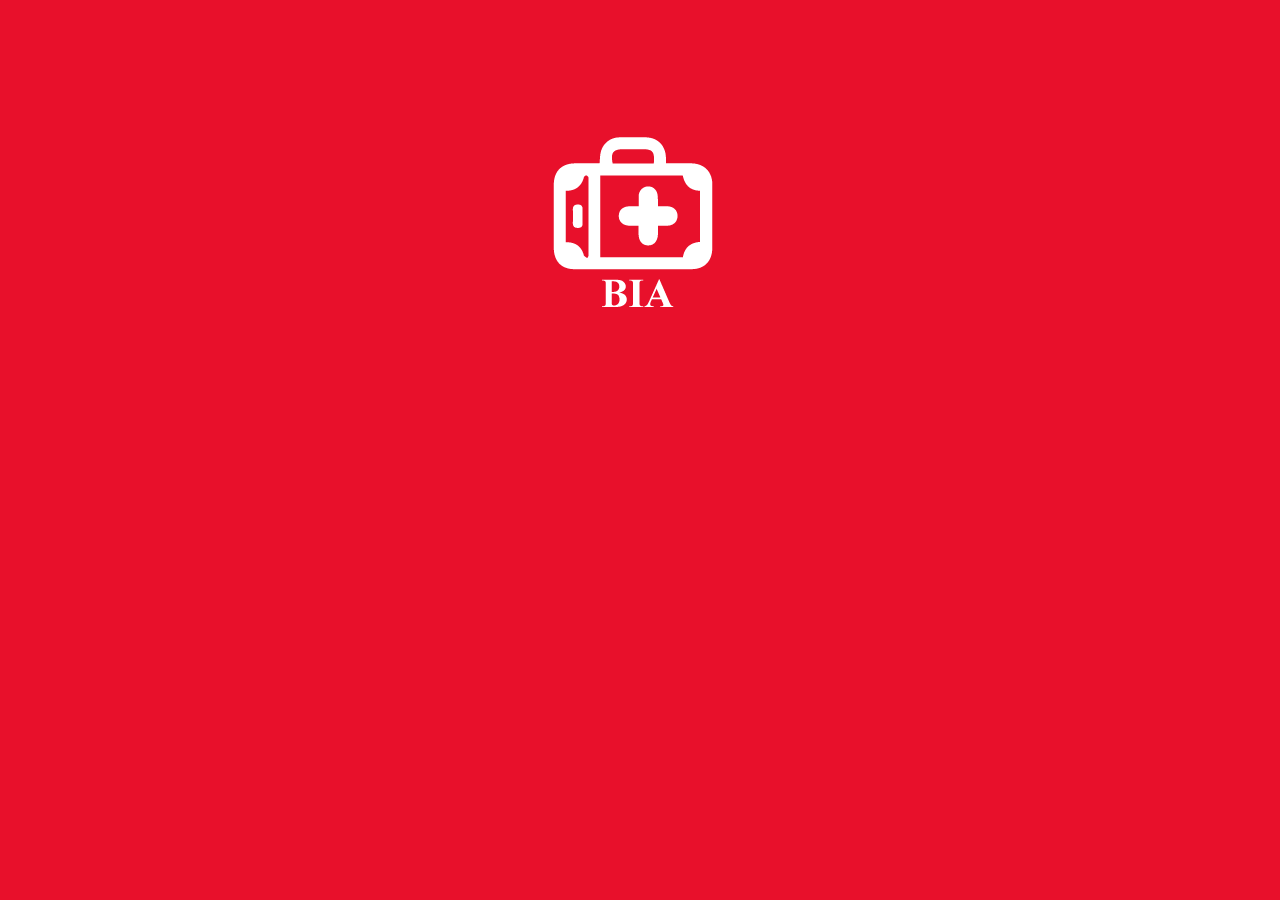
<file: docs/index.html>
<html lang="es-DO">

	<head>
		<meta charset="utf-8">
		<meta name="google" content="notranslate" />
		<title>BIA - Botiqu&iacute;n con Inteligencia Artificial</title>
		<meta name="description" content="BIA - Asistente para gestionar la salud medicinal de forma &aacute;gil, eficiente y personal">
		<meta name="viewport" content="width=device-width, initial-scale=1">
		<link rel="icon" type="image/png" sizes="192x192"  href="./android-icon-192x192.png">
<link rel="icon" type="image/png" sizes="32x32" href="./favicon-32x32.png">
<link rel="icon" type="image/png" sizes="96x96" href="./favicon-96x96.png">
<link rel="icon" type="image/png" sizes="16x16" href="./favicon-16x16.png">
<meta name="msapplication-TileColor" content="#ffffff">
<meta name="msapplication-TileImage" content="./ms-icon-144x144.png">
<meta name="theme-color" content="#E8102B">	
    <link rel="manifest" href="./manifest.json">
  
        <style>
            body{
                background-color: #E8102B;
                overflow: hidden;
                
            }

            .fondo{
              text-align: center;
            }

        </style>

<script async src="https://www.googletagmanager.com/gtag/js?id=G-TLHS4GKVFZ"></script>
<script>
	 window.dataLayer = window.dataLayer || [];
		  function gtag(){dataLayer.push(arguments);}
		  gtag('js', new Date());
		
		  gtag('config', 'G-TLHS4GKVFZ');
      
      window.addEventListener('contextmenu', function (e) { 
        e.preventDefault(); 
      }, false);


		
</script>
</head>

	<body>
    

        <div class="fondo" id="intro"><img src="fondo.png" /></div>

<script>
if ('serviceWorker' in navigator) {
           navigator.serviceWorker.register('./pwa.js')
             .then(reg => console.log('Registro de SW exitoso', reg))
             .catch(err => console.warn('Error al tratar de registrar el sw', err))
         }
</script>

	</body>

	</html>
</file>
